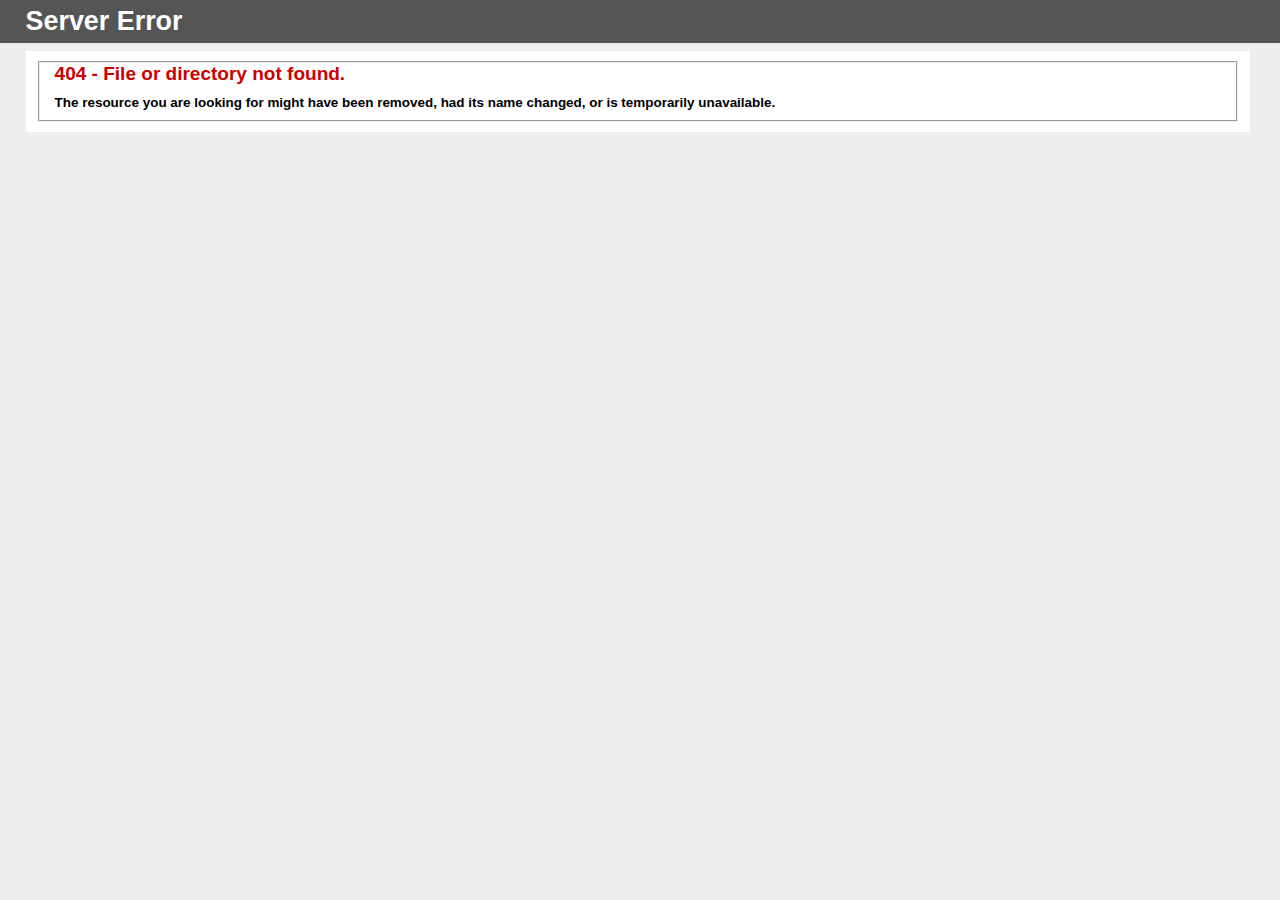
<file: favicon.html>
<!DOCTYPE html PUBLIC "-//W3C//DTD XHTML 1.0 Strict//EN" "http://www.w3.org/TR/xhtml1/DTD/xhtml1-strict.dtd">
<html xmlns="http://www.w3.org/1999/xhtml">
<head>
<meta http-equiv="Content-Type" content="text/html; charset=iso-8859-1"/>
<title>404 - File or directory not found.</title>
<style type="text/css">
<!--
body{margin:0;font-size:.7em;font-family:Verdana, Arial, Helvetica, sans-serif;background:#EEEEEE;}
fieldset{padding:0 15px 10px 15px;} 
h1{font-size:2.4em;margin:0;color:#FFF;}
h2{font-size:1.7em;margin:0;color:#CC0000;} 
h3{font-size:1.2em;margin:10px 0 0 0;color:#000000;} 
#header{width:96%;margin:0 0 0 0;padding:6px 2% 6px 2%;font-family:"trebuchet MS", Verdana, sans-serif;color:#FFF;
background-color:#555555;}
#content{margin:0 0 0 2%;position:relative;}
.content-container{background:#FFF;width:96%;margin-top:8px;padding:10px;position:relative;}
-->
</style>
</head>
<body>
<div id="header"><h1>Server Error</h1></div>
<div id="content">
 <div class="content-container"><fieldset>
  <h2>404 - File or directory not found.</h2>
  <h3>The resource you are looking for might have been removed, had its name changed, or is temporarily unavailable.</h3>
 </fieldset></div>
</div>
</body>
</html>
</file>
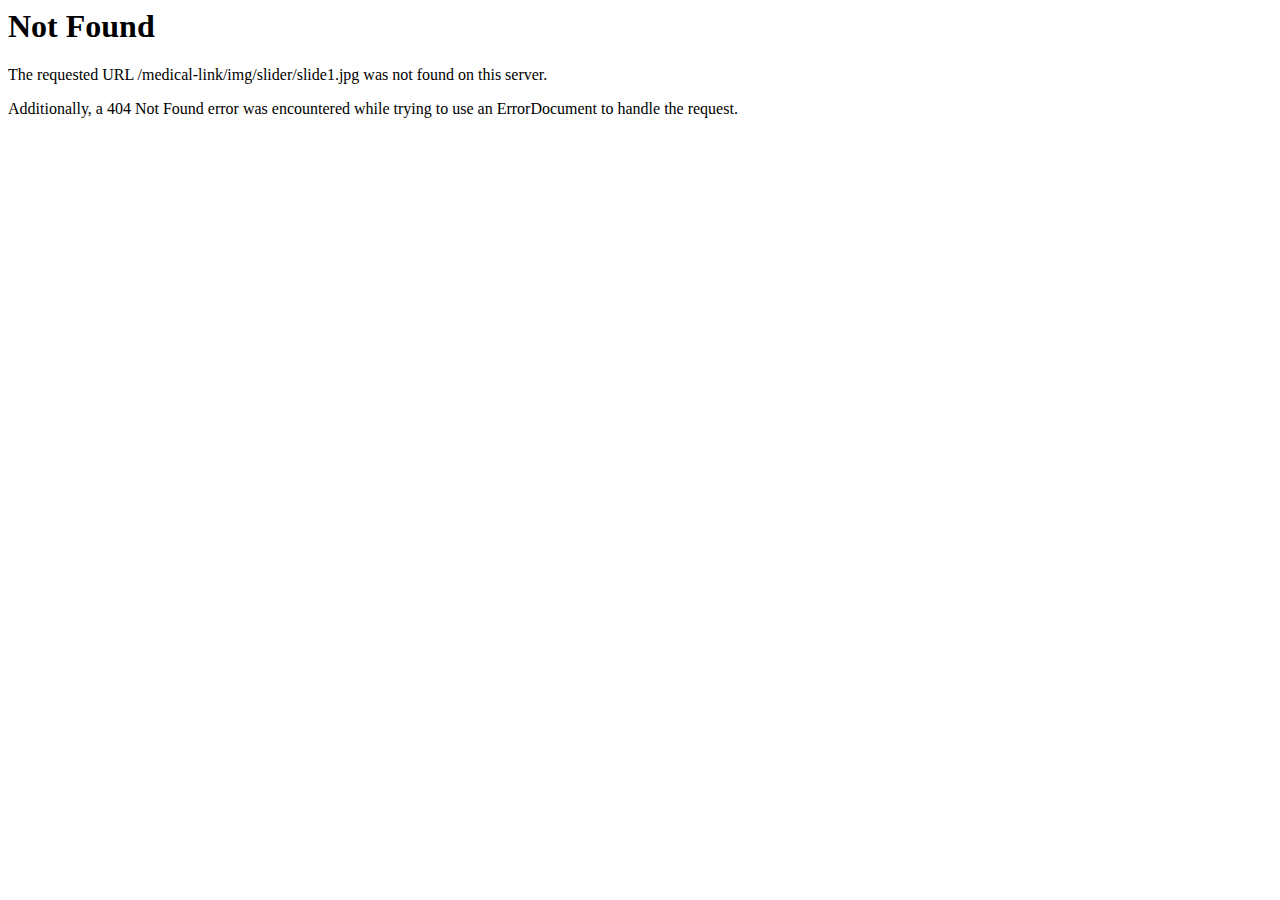
<file: img/slider/slide1.html>
<!DOCTYPE HTML PUBLIC "-//IETF//DTD HTML 2.0//EN">
<html>
<!-- Mirrored from bkrspharma.com/img/slider/slide1.html by HTTrack Website Copier/3.x [XR&CO'2014], Thu, 12 Jul 2018 06:50:30 GMT -->
<head>
<title>404 Not Found</title>
</head><body>
<h1>Not Found</h1>
<p>The requested URL /medical-link/img/slider/slide1.jpg was not found on this server.</p>
<p>Additionally, a 404 Not Found
error was encountered while trying to use an ErrorDocument to handle the request.</p>
</body>
<!-- Mirrored from bkrspharma.com/img/slider/slide1.html by HTTrack Website Copier/3.x [XR&CO'2014], Thu, 12 Jul 2018 06:50:30 GMT -->
</html>
</file>
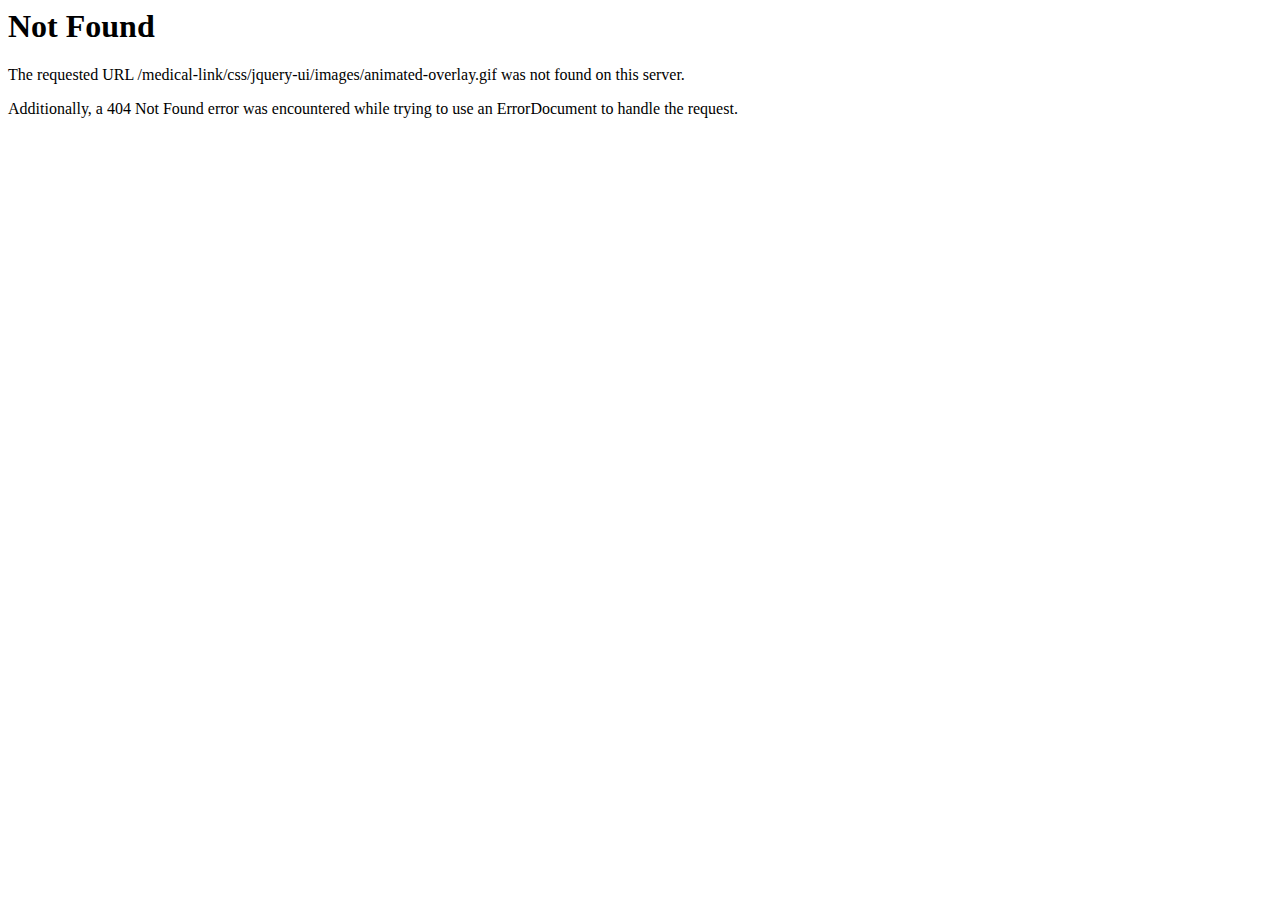
<file: css/jquery-ui/images/animated-overlay.html>
<!DOCTYPE HTML PUBLIC "-//IETF//DTD HTML 2.0//EN">
<html>
<!-- Mirrored from bkrspharma.com/css/jquery-ui/images/animated-overlay.html by HTTrack Website Copier/3.x [XR&CO'2014], Thu, 12 Jul 2018 06:50:30 GMT -->
<head>
<title>404 Not Found</title>
</head><body>
<h1>Not Found</h1>
<p>The requested URL /medical-link/css/jquery-ui/images/animated-overlay.gif was not found on this server.</p>
<p>Additionally, a 404 Not Found
error was encountered while trying to use an ErrorDocument to handle the request.</p>
</body>
<!-- Mirrored from bkrspharma.com/css/jquery-ui/images/animated-overlay.html by HTTrack Website Copier/3.x [XR&CO'2014], Thu, 12 Jul 2018 06:50:30 GMT -->
</html>
</file>
